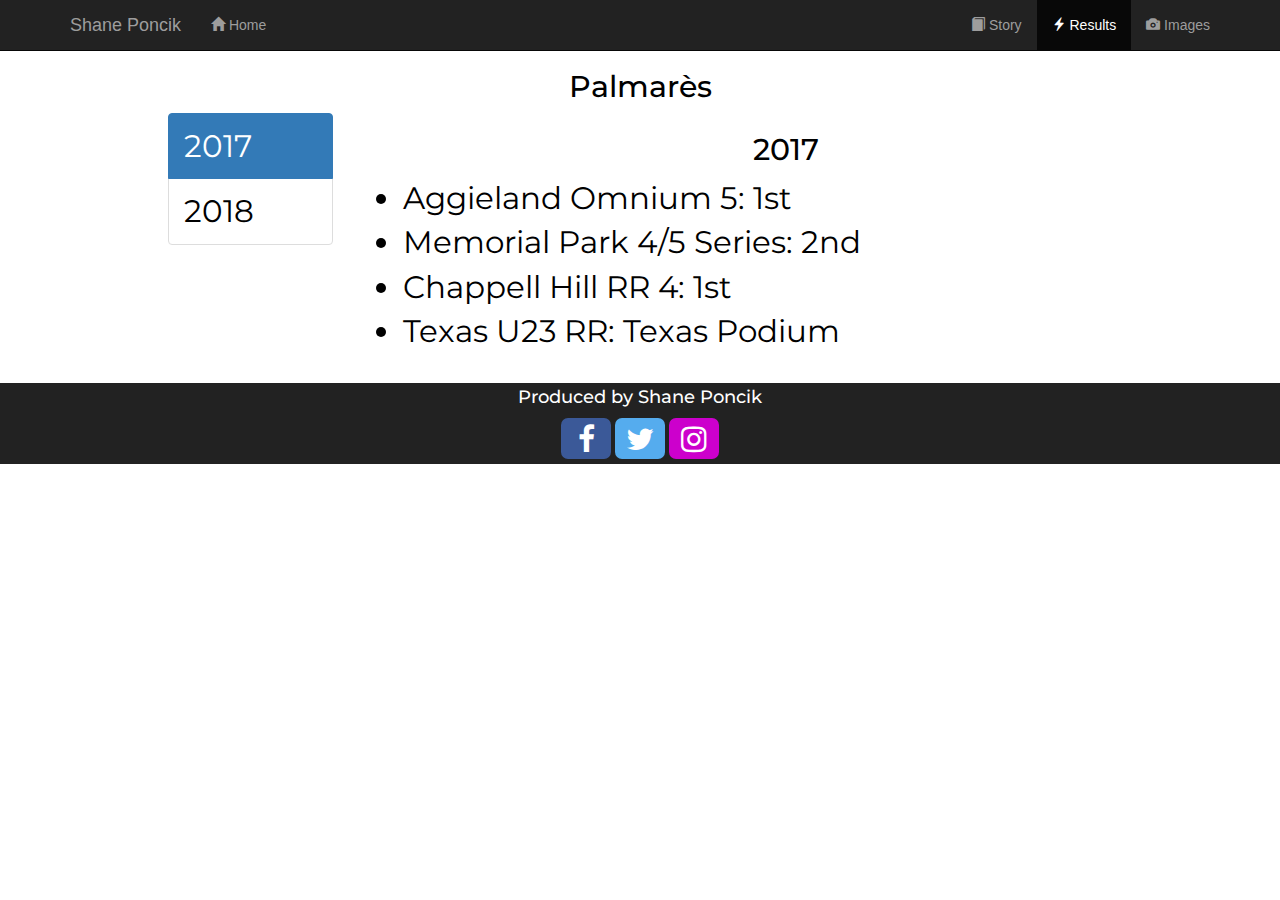
<file: results.html>
<!DOCTYPE html>
<html lang="en">

<head>

	<!--  Meta  -->
	<meta charset="UTF-8" />
	<title>Story</title>

	<!--  Styles  -->
	<link rel="stylesheet" href="styles/basics.min.css">
	<link rel="stylesheet" href="https://maxcdn.bootstrapcdn.com/bootstrap/3.3.7/css/bootstrap.min.css" integrity="sha384-BVYiiSIFeK1dGmJRAkycuHAHRg32OmUcww7on3RYdg4Va+PmSTsz/K68vbdEjh4u" crossorigin="anonymous">
	<link href="https://fonts.googleapis.com/css?family=Montserrat" rel="stylesheet">
	<link rel="stylesheet" href="https://cdnjs.cloudflare.com/ajax/libs/font-awesome/4.7.0/css/font-awesome.min.css">

	<script src="https://ajax.googleapis.com/ajax/libs/jquery/3.3.1/jquery.min.js"></script>
	<script src="https://maxcdn.bootstrapcdn.com/bootstrap/3.3.7/js/bootstrap.min.js"></script>
	<script type="text/javascript" src="scripts/index.js"></script>
</head>

<body>
	<div class="container">
		<nav class="navbar navbar-inverse navbar-fixed-top">
			<div class="container">
				<div class="navbar-header">
					<button type="button" class="navbar-toggle" data-toggle="collapse" data-target="#myNavbar">
        <span class="icon-bar"></span>
        <span class="icon-bar"></span>
        <span class="icon-bar"></span>
      </button>
					<a class="navbar-brand" href="#">Shane Poncik</a>
				</div>
				<div class="collapse navbar-collapse" id="myNavbar">
					<ul class="nav navbar-nav">
						<li><a href="index.html"><span class="glyphicon glyphicon-home"></span> Home</a></li>
					</ul>
					<ul class="nav navbar-nav navbar-right">
						<li><a href="story.html"><span class="glyphicon glyphicon-book"></span> Story</a></li>
						<li class="active"><a href="results.html"><span class="glyphicon glyphicon-flash"></span> Results</a></li>
						<li><a href="images.html"><span class="glyphicon glyphicon-camera"></span> Images</a></li>
					</ul>
				</div>
			</div>
		</nav>

		<div id="results-content">
			<h2>Palmarès</h2>
			<div class="row">
				<div class="col-xs-offset-1 col-xs-3 col-md-2">
					<ul class="list-group">
						<li class="list-group-item active" id="results-17">2017</li>
						<li class="list-group-item" id="results-18">2018</li>
					</ul>
				</div>
				<div class="col-xs-8 col-md-9" id="results">
					<h2>2017</h2>
					<ul>
						<li>Aggieland Omnium 5: 1st</li>
						<li>Memorial Park 4/5 Series: 2nd</li>
						<li>Chappell Hill RR 4: 1st</li>
						<li>Texas U23 RR: Texas Podium</li>
					</ul>
				</div>
			</div>
		</div>
	</div>

	<div id="footer">
		<h1>Produced by Shane Poncik</h1>
		<a href="https://www.facebook.com/profile.php?id=100008310640047" class="fa fa-facebook"></a>
		<a href="https://twitter.com/ShanePoncik" class="fa fa-twitter"></a>
		<a href="https://www.instagram.com/shaneponcik_/" class="fa fa-instagram"></a>
	</div>
</body>

</html>
</file>
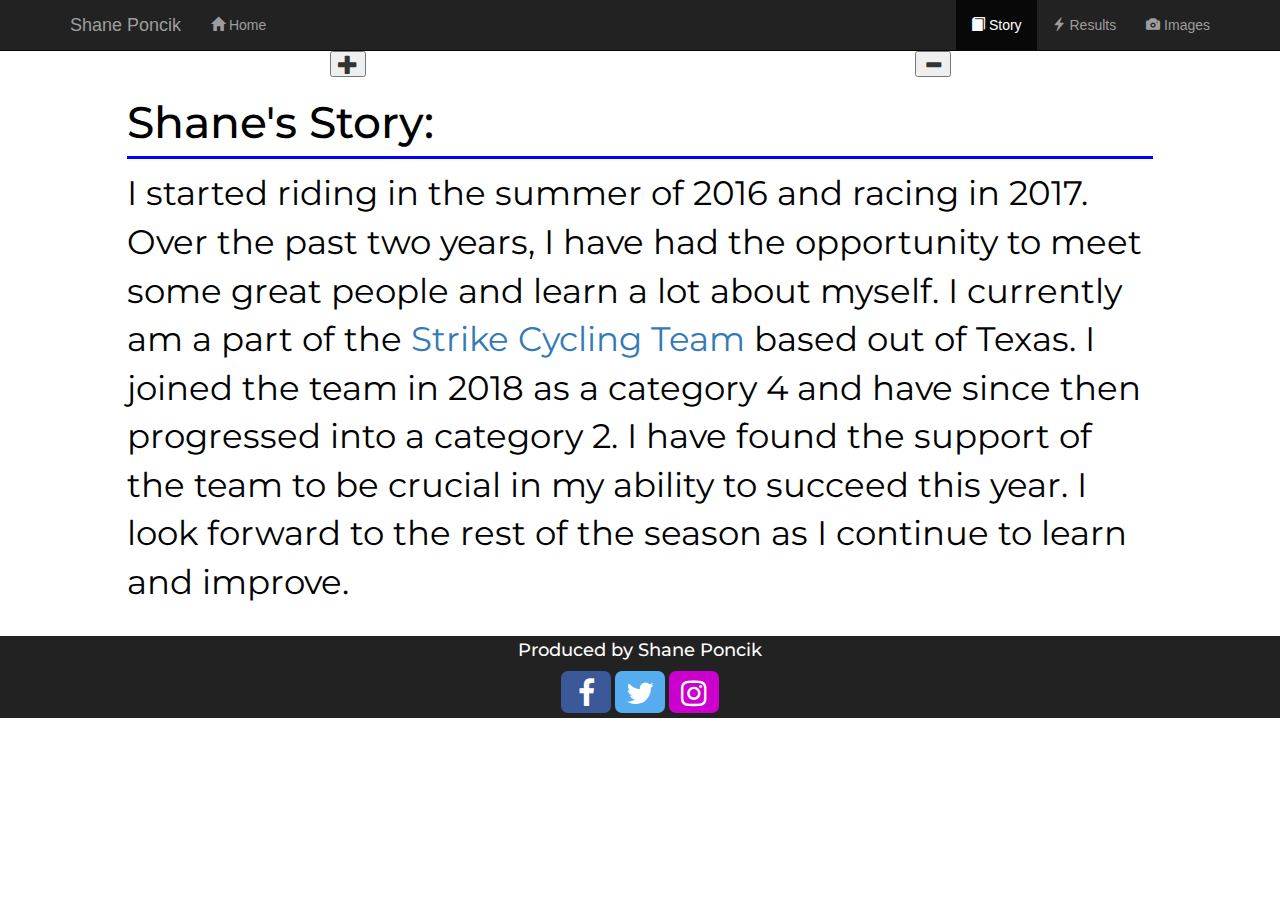
<file: story.html>
<!DOCTYPE html>
<html lang="en">

<head>

  <!--  Meta  -->
  <meta charset="UTF-8" />
  <title>Story</title>

  <!--  Styles  -->
  <link rel="stylesheet" href="styles/basics.min.css">
  <link rel="stylesheet" href="https://maxcdn.bootstrapcdn.com/bootstrap/3.3.7/css/bootstrap.min.css" integrity="sha384-BVYiiSIFeK1dGmJRAkycuHAHRg32OmUcww7on3RYdg4Va+PmSTsz/K68vbdEjh4u" crossorigin="anonymous">
  <link href="https://fonts.googleapis.com/css?family=Montserrat" rel="stylesheet">
  <link rel="stylesheet" href="https://cdnjs.cloudflare.com/ajax/libs/font-awesome/4.7.0/css/font-awesome.min.css">

  <script src="https://ajax.googleapis.com/ajax/libs/jquery/3.3.1/jquery.min.js"></script>
  <script src="https://maxcdn.bootstrapcdn.com/bootstrap/3.3.7/js/bootstrap.min.js"></script>
  <script type="text/javascript" src="scripts/index.js"></script>

</head>

<body>
  <div class="container">
    <nav class="navbar navbar-inverse navbar-fixed-top">
      <div class="container">
        <div class="navbar-header">
          <button type="button" class="navbar-toggle" data-toggle="collapse" data-target="#myNavbar">
        <span class="icon-bar"></span>
        <span class="icon-bar"></span>
        <span class="icon-bar"></span>
      </button>
          <a class="navbar-brand" href="#">Shane Poncik</a>
        </div>
        <div class="collapse navbar-collapse" id="myNavbar">
          <ul class="nav navbar-nav">
            <li><a href="index.html"><span class="glyphicon glyphicon-home"></span> Home</a></li>
          </ul>
          <ul class="nav navbar-nav navbar-right">
            <li class="active"><a href="story.html"><span class="glyphicon glyphicon-book"></span> Story</a></li>
            <li><a href="results.html"><span class="glyphicon glyphicon-flash"></span> Results</a></li>
            <li><a href="images.html"><span class="glyphicon glyphicon-camera"></span> Images</a></li>
          </ul>
        </div>
      </div>
    </nav>

    <div id="story-content">
      <div class="row">
        <div class="col-xs-6">
          <button class="glyphicon glyphicon-plus"></button>
        </div>
        <div class="col-xs-6">
          <button class="glyphicon glyphicon-minus"></button>
        </div>
      </div>
      <h2>Shane's Story:</h2>
      <p>I started riding in the summer of 2016 and racing in 2017. Over the past two years, I have had the opportunity to meet some great people and learn a lot about myself. I currently am a part of the <a href="https://www.u23developmentteam.org/">Strike Cycling Team</a>        based out of Texas. I joined the team in 2018 as a category 4 and have since then progressed into a category 2. I have found the support of the team to be crucial in my ability to succeed this year. I look forward to the rest of the season as
        I continue to learn and improve.</p>
    </div>
  </div>

  <div id="footer">
    <h1>Produced by Shane Poncik</h1>
    <a href="https://www.facebook.com/profile.php?id=100008310640047" class="fa fa-facebook"></a>
    <a href="https://twitter.com/ShanePoncik" class="fa fa-twitter"></a>
    <a href="https://www.instagram.com/shaneponcik_/" class="fa fa-instagram"></a>
  </div>
</body>

</html>
</file>
<file: styles/basics.min.css>
body{background-image:url("https://thedesignlove.com/wp-content/uploads/2012/09/TDL-Pattern-01.jpg")}#footer{background-color:#222;color:white;text-align:center;width:100%}#footer h1{font-family:"Montserrat", sans-serif;font-size:18px;padding-top:5px}#footer a{text-decoration:none}#footer .fa{padding:6.5px 0 5px;font-size:30px;width:50px;margin-bottom:5px;border-radius:7px}#footer .fa-facebook{background:#3b5998;color:white}#footer .fa-twitter{background:#55acee;color:white}#footer .fa-instagram{background:#cc00cc;color:white}#images-content img{width:100%;display:block;padding:0}#images-content #top-box{padding-top:50px}#images-content button{padding:0;border:none;background:none}#images-content div{padding:0}#home-content{padding-top:50px;background-color:white}#home-content #home-image{width:90%;margin-left:5%;display:block}#home-content h1{width:90%;margin-left:5%;text-align:center;color:black;font-family:"Montserrat", sans-serif;font-size:18px}@media (min-width: 768px){#home-content h1{font-size:26px}}#home-content #home-sig{padding-bottom:30px}#story-content{padding-top:50px;background-color:white;text-align:center}#story-content .glyphicon{font-size:20px}#story-content h2,#story-content p{width:90%;margin-left:5%;color:black;font-family:"Montserrat", sans-serif;text-align:left}#story-content h2{padding-bottom:10px;border-bottom:1.5px solid blue;font-size:21px}@media (min-width: 768px){#story-content h2{border-bottom:2.5px solid blue}}@media (min-width: 1200px){#story-content h2{border-bottom:3px solid blue}}@media (min-width: 768px){#story-content h2{font-size:30px}}@media (min-width: 1200px){#story-content h2{font-size:44px}}#story-content p{font-size:18px}@media (min-width: 768px){#story-content p{font-size:26px}}@media (min-width: 1200px){#story-content p{font-size:34px}}#results-content{padding-top:50px;color:black;background-color:white;font-family:"Montserrat", sans-serif;font-size:18px}@media (min-width: 768px){#results-content{font-size:24px}}@media (min-width: 1200px){#results-content{font-size:31px}}#results-content h2{text-align:center}
</file>
